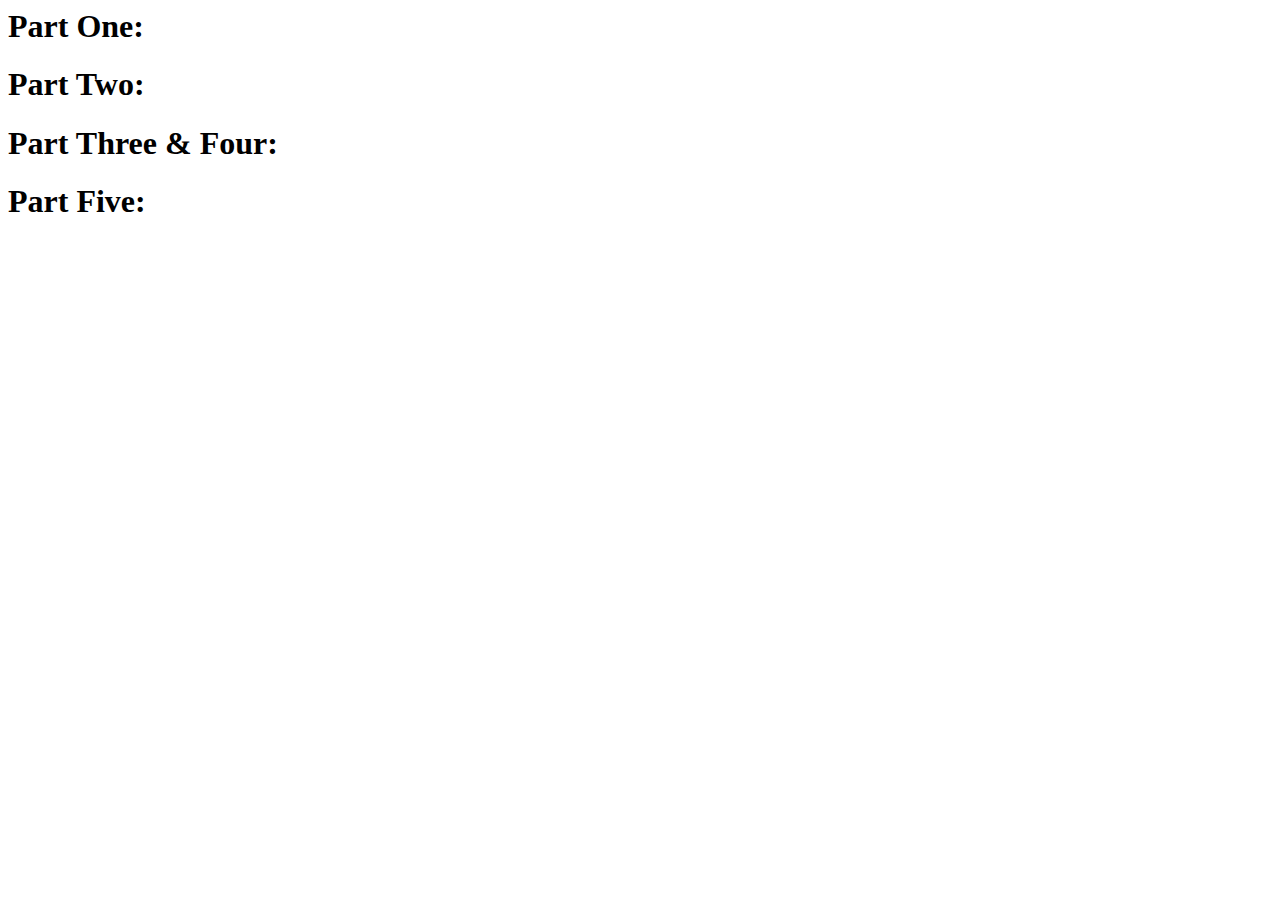
<file: index.html>
<html>
<head>
<title>Project 0</title>
<style type="text/css" href="project0.css"></style>
<script src="https://ajax.googleapis.com/ajax/libs/jquery/3.1.1/jquery.min.js"></script>
<!--Put your D3 import statement between these two lines-->
    <script src="https://d3js.org/d3.v5.min.js"></script>
<!--Put your D3 import statement between these two lines-->
</head>

<body>
	<div id="partOne">
        <h1>Part One: </h1>
	</div>
    
    <div id="partTwo">
        <h1>Part Two: </h1>
        <div id="barchart">
        </div>
	</div>
    
    <div id="partThree">
        <h1>Part Three &amp; Four: </h1>
        <div id="scatterplot">
            <p id="scatterLabel"></p>
        </div>
	</div>
    
    <div id="partFive">
        <h1>Part Five: </h1>
        <div id="scatterplotSet">
        </div>
	</div>
    
    <script type="text/javascript">
        // Put your part one code here ***********************

        
        // Leave this to test your data uploading. All data uploading should be above this line
        function checkDataset(dataset) {
            if (dataset.length == 11)
                $("#partOne").append("<p>data loaded correctly</p>");
            else
                $("#partOne").append("<p>data loaded incorrectly. Try using the debugger to help you find the bug!</p>");
        }
        
        // Put your part two code here ***********************
        
        // Put your part three & four code here ***********************
        
        // Put your part five code here ***********************
        
    </script>
</body>


</html>
</file>
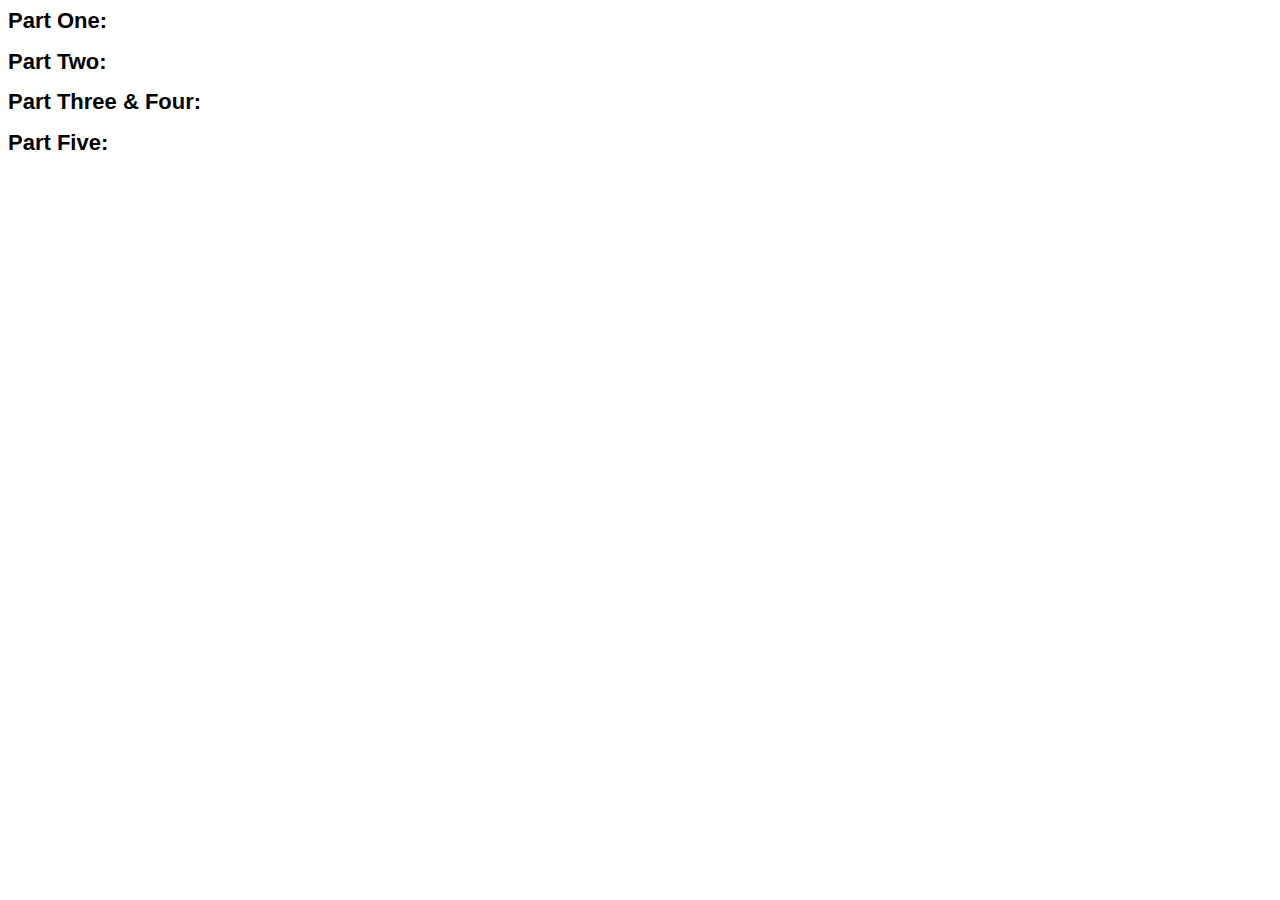
<file: Submissions/mcspadden/index.html>
<html>
<head>
<title>Bret McSpadden Project 1</title>
<link rel="stylesheet" type="text/css" href="project1.css"></link>
<script src="https://ajax.googleapis.com/ajax/libs/jquery/3.1.1/jquery.min.js"></script>
<!--Put your D3 import statement between these two lines-->
    <script src="https://d3js.org/d3.v4.js" charset="utf-8"></script>
<!--Put your D3 import statement between these two lines-->
</head>

<body>
	<div id="partOne">
        <h1>Part One: </h1>
	</div>
    
    <div id="partTwo">
        <h1>Part Two: </h1>
        <div id="scatterplot">
        </div>
	</div>
    
    <div id="partThree">
        <h1>Part Three &amp; Four: </h1>
        <div id="linegraph">
            <p id="scatterLabel"></p>
        </div>
	</div>
    
    <div id="partFive">
        <h1>Part Five: </h1>
        <div id="scatterplotSet">
        </div>
	</div>
    
    <script type="text/javascript">
        d3.csv("data/anscombe_I.csv", function(data1) {
            checkDataset(data1); 
        });
        d3.csv("data/anscombe_II.csv", function(data2) {
            checkDataset(data2); 
        });
        d3.csv("data/anscombe_III.csv", function(data3) {
            checkDataset(data3); 
        });
        d3.csv("data/anscombe_IV.csv", function(data4) {
            checkDataset(data4);
        });
        
        // Leave this to test your data uploading. All data uploading should be above this line
        function checkDataset(dataset) {
            if (dataset.length == 11)
                $("#partOne").append("<p>data loaded correctly</p>");
            else
                $("#partOne").append("<p>data loaded incorrectly. Try using the debugger to help you find the bug!</p>");
        }
        
        // Put your part two code here ***********************
        
        // non-data related parts
        var w = 700; // width of vis
        var h = 500; //height of vis
        var vals = ['x', 'y'];
        var xVal = vals[0]; //value to plot on x axis
        var yVal = vals[1]; // value to plot on y axis
        
        //dimensions and margins of the graph
        var margin = {top: 20, right: 20, bottom: 30, left: 50};
        var width = w - margin.left - margin.right;
        var height = h - margin.top - margin.bottom;
        
        //set the ranges
        var x = d3.scaleLinear().range([0,width]);
        var y = d3.scaleLinear().range([height,0]); //pixel space?
        
        //append teh svg object to the body of the page
        //append a group element to svg
        //moves the group element to the top left margin
        var svg1 = d3.select("#scatterplot").append("svg")
                    .attr("width", width + margin.left + margin.right)
                    .attr("height", height + margin.top + margin.bottom)
                    .append("g")
                    .attr("transform", "translate("+margin.left + "," + margin.top +")");
        
        // Get the data
        d3.csv("data/anscombe_I.csv", function(error, data){
            if(error) throw error;
            
        //scale the range of the data
            x.domain(d3.extent(data, function(d) {return parseFloat(d[xVal]);}));
            y.domain([0, d3.max(data, function(d) {return parseFloat(d[yVal]);})]);
            
            //add points
            svg1.selectAll("circle")
               .data(data)
               .enter()
               .append("circle")
               .attr("r", 5)
               .attr("cx", function(d){return x(d[xVal]);})
               .attr("cy", function(d){return y(d[yVal]);})
            
            // add x axis
            svg1.append("g")
               .attr("transform", "translate(0, " + height +")")
               .call(d3.axisBottom(x));
            // add y axis
            svg1.append("g")
               .call(d3.axisLeft(y));
               
        });
        
        
        // Put your part three & four code here ***********************
        // non-data related parts
        var w = 700; // width of vis
        var h = 500; //height of vis
        var vals = ['x', 'y'];
        var xVal = vals[0]; //value to plot on x axis
        var yVal = vals[1]; // value to plot on y axis
        
        //dimensions and margins of the graph
        var margin = {top: 20, right: 20, bottom: 30, left: 50};
        var width = w - margin.left - margin.right;
        var height = h - margin.top - margin.bottom;
        
        //set the ranges
        var x = d3.scaleLinear().range([0,width]);
        var y = d3.scaleLinear().range([height,0]); //pixel space?
        
        // define the line from https://gist.github.com/d3noob/402dd382a51a4f6eea487f9a35566de0
        var valueline = d3.line()
            .x(function(d) {return x(d[xVal]);})
            .y(function(d) {return y(d[yVal]);});
        
        //append teh svg object to the body of the page
        //append a group element to svg
        //moves the group element to the top left margin
        var svg2 = d3.select("#linegraph").append("svg")
                    .attr("width", width + margin.left + margin.right)
                    .attr("height", height + margin.top + margin.bottom)
                    .append("g")
                    .attr("transform", "translate("+margin.left + "," + margin.top +")");
        
        // Get the data
        d3.csv("data/anscombe_I.csv", function(error, data){
            if(error) throw error;
            
        //scale the range of the data
            x.domain(d3.extent(data, function(d) {return parseFloat(d[xVal]);}));
            y.domain([0, d3.max(data, function(d) {return parseFloat(d[yVal]);})]);
        
        //sort data from http://www.javascriptkit.com/javatutors/arraysort.shtml
            data.sort(function(a,b){
                return(a.x - b.x);
            });
            
            //add points
            svg2.selectAll("circle")
               .data(data)
               .enter()
               .append("circle")
               .attr("r", 5)
               .attr("cx", function(d){return x(d[xVal]);})
               .attr("cy", function(d){return y(d[yVal]);})
            
            // mouse code from http://bl.ocks.org/WilliamQLiu/76ae20060e19bf42d774
                .on("mouseover", handleMouseOver) 
                .on("mouseout", handleMouseOut)
                .on("click", handleMouseClick);
            
            //create event handlers for mouse
            function handleMouseOver(d, i) {
                d3.select(this).style("fill", "red");
            }
            
            function handleMouseOut(d,i) {
                d3.select(this).style("fill", "black");
            }
            
            function handleMouseClick(d,i) {
                d3.select("#scatterLabel")
                    .text("x = " +d.x+ ", y = " +d.y);
            }
            
            //drawline from https://gist.github.com/d3noob/402dd382a51a4f6eea487f9a35566de0
            svg2.append("path")
                .data([data])
                .attr("class", "line")
                .attr("stroke", "black")
                .attr("fill", "none")
                .attr("d", valueline);
            
            // add x axis
            svg2.append("g")
               .attr("transform", "translate(0, " + height +")")
               .call(d3.axisBottom(x));
            // add y axis
            svg2.append("g")
               .call(d3.axisLeft(y));
        });
        
        // Put your part five code here ***********************
        
        //Anscombe I
        // non-data related parts
        var w = 700; // width of vis // in trying to change the size of the visualization, it's changing every graph, but when I change this part in the others, it only makes the visible space smaller but not the chart itself. Is this universal? I have played around with this for too long, but would have liked part 5 to be 1/2 size of the others, insteaed of them all being the same size.
        var h = 500; //height of vis
        var vals = ['x', 'y'];
        var xVal = vals[0]; //value to plot on x axis
        var yVal = vals[1]; // value to plot on y axis
        
        //dimensions and margins of the graph
        var margin = {top: 20, right: 20, bottom: 30, left: 50};
        var width = w/2 - margin.left - margin.right;
        var height = h/2 - margin.top - margin.bottom;
        
        //set the ranges
        var x = d3.scaleLinear().range([0,width]);
        var y = d3.scaleLinear().range([height,0]); //pixel space?
        
        // define the line from https://gist.github.com/d3noob/402dd382a51a4f6eea487f9a35566de0
        var valueline = d3.line()
            .x(function(d) {return x(d[xVal]);})
            .y(function(d) {return y(d[yVal]);});
        
        //append teh svg object to the body of the page
        //append a group element to svg
        //moves the group element to the top left margin
        var svg3 = d3.select("#scatterplotSet").append("svg")
                    .attr("width", width + margin.left + margin.right)
                    .attr("height", height + margin.top + margin.bottom)
                    .append("g")
                    .attr("transform", "translate("+margin.left + "," + margin.top +")");
        
        // Get the data
        d3.csv("data/anscombe_I.csv", function(error, data){
            if(error) throw error;
            
        //scale the range of the data
            x.domain(d3.extent(data, function(d) {return parseFloat(d[xVal]);}));
            y.domain([0, d3.max(data, function(d) {return parseFloat(d[yVal]);})]);
        
        //sort data from http://www.javascriptkit.com/javatutors/arraysort.shtml
            data.sort(function(a,b){
                return(a.x - b.x);
            });
            
            //add points
            svg3.selectAll("circle")
               .data(data)
               .enter()
               .append("circle")
               .attr("r", 5)
               .attr("cx", function(d){return x(d[xVal]);})
               .attr("cy", function(d){return y(d[yVal]);});
            
            //drawline from https://gist.github.com/d3noob/402dd382a51a4f6eea487f9a35566de0
            //svg2.append("path")
              //  .data([data])
                //.attr("class", "line")
                //.attr("stroke", "black")
                //.attr("fill", "none")
                //.attr("d", valueline);
            
            // add x axis
            svg3.append("g")
               .attr("transform", "translate(0, " + height +")")
               .call(d3.axisBottom(x));
            // add y axis
            svg3.append("g")
               .call(d3.axisLeft(y));
            
            // add label
            var title = svg3.append("text")
                            .attr("class", "label")
                            .text("Anscombe I")
                            .attr("x", width/2)
                            .attr("y", margin.top - 20);
            
            
        });
        
        //Anscombe II
                
        //append teh svg object to the body of the page
        //append a group element to svg
        //moves the group element to the top left margin
        var svg4 = d3.select("#scatterplotSet").append("svg")
                    .attr("width", width + margin.left + margin.right)
                    .attr("height", height + margin.top + margin.bottom)
                    .append("g")
                    .attr("transform", "translate("+margin.left + "," + margin.top +")");
        
        // Get the data
        d3.csv("data/anscombe_II.csv", function(error, data){
            if(error) throw error;
            
        //scale the range of the data
            x.domain(d3.extent(data, function(d) {return parseFloat(d[xVal]);}));
            y.domain([0, d3.max(data, function(d) {return parseFloat(d[yVal]);})]);
        
        //sort data from http://www.javascriptkit.com/javatutors/arraysort.shtml
            data.sort(function(a,b){
                return(a.x - b.x);
            });
            
            //add points
            svg4.selectAll("circle")
               .data(data)
               .enter()
               .append("circle")
               .attr("r", 5)
               .attr("cx", function(d){return x(d[xVal]);})
               .attr("cy", function(d){return y(d[yVal]);});
            
            //drawline from https://gist.github.com/d3noob/402dd382a51a4f6eea487f9a35566de0
            //svg2.append("path")
              //  .data([data])
                //.attr("class", "line")
                //.attr("stroke", "black")
                //.attr("fill", "none")
                //.attr("d", valueline);
            
            // add x axis
            svg4.append("g")
               .attr("transform", "translate(0, " + height +")")
               .call(d3.axisBottom(x));
            // add y axis
            svg4.append("g")
               .call(d3.axisLeft(y));
            
            // add label
            var title = svg4.append("text")
                            .attr("class", "label")
                            .text("Anscombe II")
                            .attr("x", width/2)
                            .attr("y", margin.top - 20);
            
            
        });
        
        //Anscombe III
                
        //append teh svg object to the body of the page
        //append a group element to svg
        //moves the group element to the top left margin
        var svg5 = d3.select("#scatterplotSet").append("svg")
                    .attr("width", width + margin.left + margin.right)
                    .attr("height", height + margin.top + margin.bottom)
                    .append("g")
                    .attr("transform", "translate("+margin.left + "," + margin.top +")");
        
        // Get the data
        d3.csv("data/anscombe_III.csv", function(error, data){
            if(error) throw error;
            
        //scale the range of the data
            x.domain(d3.extent(data, function(d) {return parseFloat(d[xVal]);}));
            y.domain([0, d3.max(data, function(d) {return parseFloat(d[yVal]);})]);
        
        //sort data from http://www.javascriptkit.com/javatutors/arraysort.shtml
            data.sort(function(a,b){
                return(a.x - b.x);
            });
            
            //add points
            svg5.selectAll("circle")
               .data(data)
               .enter()
               .append("circle")
               .attr("r", 5)
               .attr("cx", function(d){return x(d[xVal]);})
               .attr("cy", function(d){return y(d[yVal]);});
            
            //drawline from https://gist.github.com/d3noob/402dd382a51a4f6eea487f9a35566de0
            //svg2.append("path")
              //  .data([data])
                //.attr("class", "line")
                //.attr("stroke", "black")
                //.attr("fill", "none")
                //.attr("d", valueline);
            
            // add x axis
            svg5.append("g")
               .attr("transform", "translate(0, " + height +")")
               .call(d3.axisBottom(x));
            // add y axis
            svg5.append("g")
               .call(d3.axisLeft(y));
            
            // add label
            var title = svg5.append("text")
                            .attr("class", "label")
                            .text("Anscombe III")
                            .attr("x", width/2)
                            .attr("y", margin.top - 20);
            
            
        });
        
        //Anscombe IV
                
        //append teh svg object to the body of the page
        //append a group element to svg
        //moves the group element to the top left margin
        var svg6 = d3.select("#scatterplotSet").append("svg")
                    .attr("width", width + margin.left + margin.right)
                    .attr("height", height + margin.top + margin.bottom)
                    .append("g")
                    .attr("transform", "translate("+margin.left + "," + margin.top +")");
        
        // Get the data
        d3.csv("data/anscombe_IV.csv", function(error, data){
            if(error) throw error;
            
        //scale the range of the data
            x.domain(d3.extent(data, function(d) {return parseFloat(d[xVal]);}));
            y.domain([0, d3.max(data, function(d) {return parseFloat(d[yVal]);})]);
        
        //sort data from http://www.javascriptkit.com/javatutors/arraysort.shtml
            data.sort(function(a,b){
                return(a.x - b.x);
            });
            
            //add points
            svg6.selectAll("circle")
               .data(data)
               .enter()
               .append("circle")
               .attr("r", 5)
               .attr("cx", function(d){return x(d[xVal]);})
               .attr("cy", function(d){return y(d[yVal]);});
            
            //drawline from https://gist.github.com/d3noob/402dd382a51a4f6eea487f9a35566de0
            //svg2.append("path")
              //  .data([data])
                //.attr("class", "line")
                //.attr("stroke", "black")
                //.attr("fill", "none")
                //.attr("d", valueline);
            
            // add x axis
            svg6.append("g")
               .attr("transform", "translate(0, " + height +")")
               .call(d3.axisBottom(x));
            // add y axis
            svg6.append("g")
               .call(d3.axisLeft(y));
            
            // add label
            var title = svg6.append("text")
                            .attr("class", "label")
                            .text("Anscombe IV")
                            .attr("x", width/2)
                            .attr("y", margin.top - 20);
            
            
        });
        
        
        
        
        
    </script>
</body>


</html>
</file>
<file: Submissions/mcspadden/project1.css>
body {
    font-family: sans-serif;
    font-size: 11px;
}

.axis path,
.axis line {
    fill: none;
    stroke: #000;
    shape-rendering: crispEdges;
}

.point {
    fill: #f00; 
    stroke: #000;
}

.label {
    text-anchor: middle;
    font-size: 12px;
    font-weight: bold;
    cursor: pointer;
}
</file>
